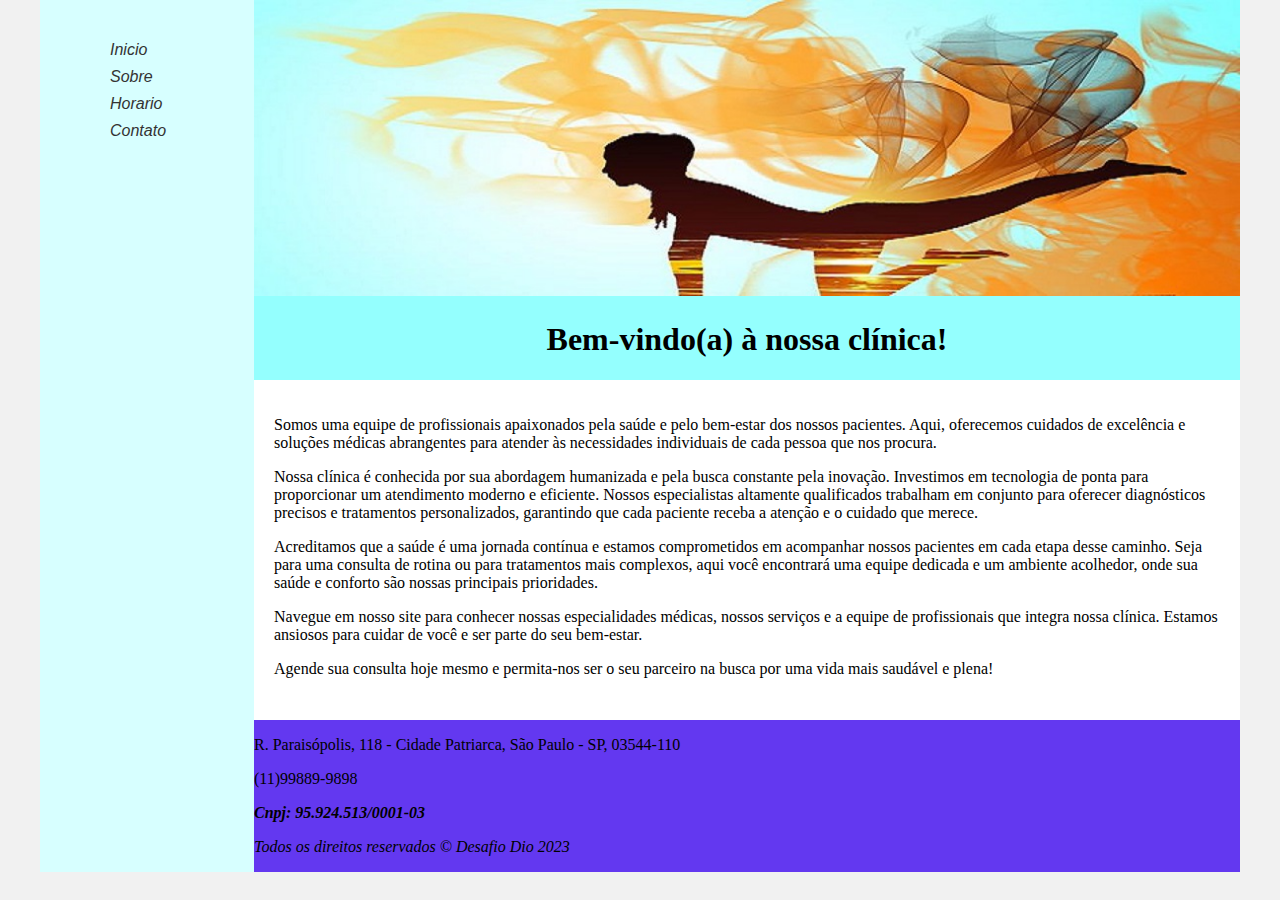
<file: index.html>
<!DOCTYPE html>
<html lang="pt-BR">

<head>
    <meta charset="UTF-8">
    <meta name="viewport" content="width=device-width, initial-scale=1.0">
    <title>Desafio 1</title>
    <link rel="stylesheet" href="base.css">
</head>

<body>

    <div class="wrapper">


        <div class="menu">
            <ul>
                <li><a href="index.html">Inicio</a></li>
                <li><a href="sobre.html">Sobre</a></li>
                <li><a href="horario.html">Horario</a></li>
                <li><a href="contato.html">Contato</a></li>
            </ul>
        </div>

        <div class="main">
            <div class="header">
                <img src="assets/image/banner02.jpg" alt="Banner">
                <h1>Bem-vindo(a) à nossa clínica!</h1>
                <!-- Aqui vai o seu header -->
            </div>

            <div class="content">
                <p>Somos uma equipe de profissionais apaixonados pela saúde e pelo bem-estar dos nossos pacientes. Aqui,
                    oferecemos cuidados de excelência e soluções médicas abrangentes para atender às necessidades
                    individuais de cada pessoa que nos procura.</p>

                <p>Nossa clínica é conhecida por sua abordagem humanizada e pela busca constante pela inovação.
                    Investimos em tecnologia de ponta para proporcionar um atendimento moderno e eficiente. Nossos
                    especialistas altamente qualificados trabalham em conjunto para oferecer diagnósticos precisos e
                    tratamentos personalizados, garantindo que cada paciente receba a atenção e o cuidado que merece.
                </p>

                <p>Acreditamos que a saúde é uma jornada contínua e estamos comprometidos em acompanhar nossos pacientes
                    em cada etapa desse caminho. Seja para uma consulta de rotina ou para tratamentos mais complexos,
                    aqui você encontrará uma equipe dedicada e um ambiente acolhedor, onde sua saúde e conforto são
                    nossas principais prioridades.</p>

                <p>Navegue em nosso site para conhecer nossas especialidades médicas, nossos serviços e a equipe de
                    profissionais que integra nossa clínica. Estamos ansiosos para cuidar de você e ser parte do seu
                    bem-estar.</p>

                <p>Agende sua consulta hoje mesmo e permita-nos ser o seu parceiro na busca por uma vida mais saudável e
                    plena!</p>

                <!-- Aqui vai o seu conteúdo -->
            </div>

            <div class="footer">
                <p>R. Paraisópolis, 118 - Cidade Patriarca, São Paulo - SP, 03544-110</p>
                <p>(11)99889-9898</p>
                <p><strong><i>Cnpj: 95.924.513/0001-03</i></strong></p>
                <p><i>Todos os direitos reservados &copy; Desafio Dio 2023
                </p></i>
            </div>
        </div>




    </div>

</body>

</html>
</file>
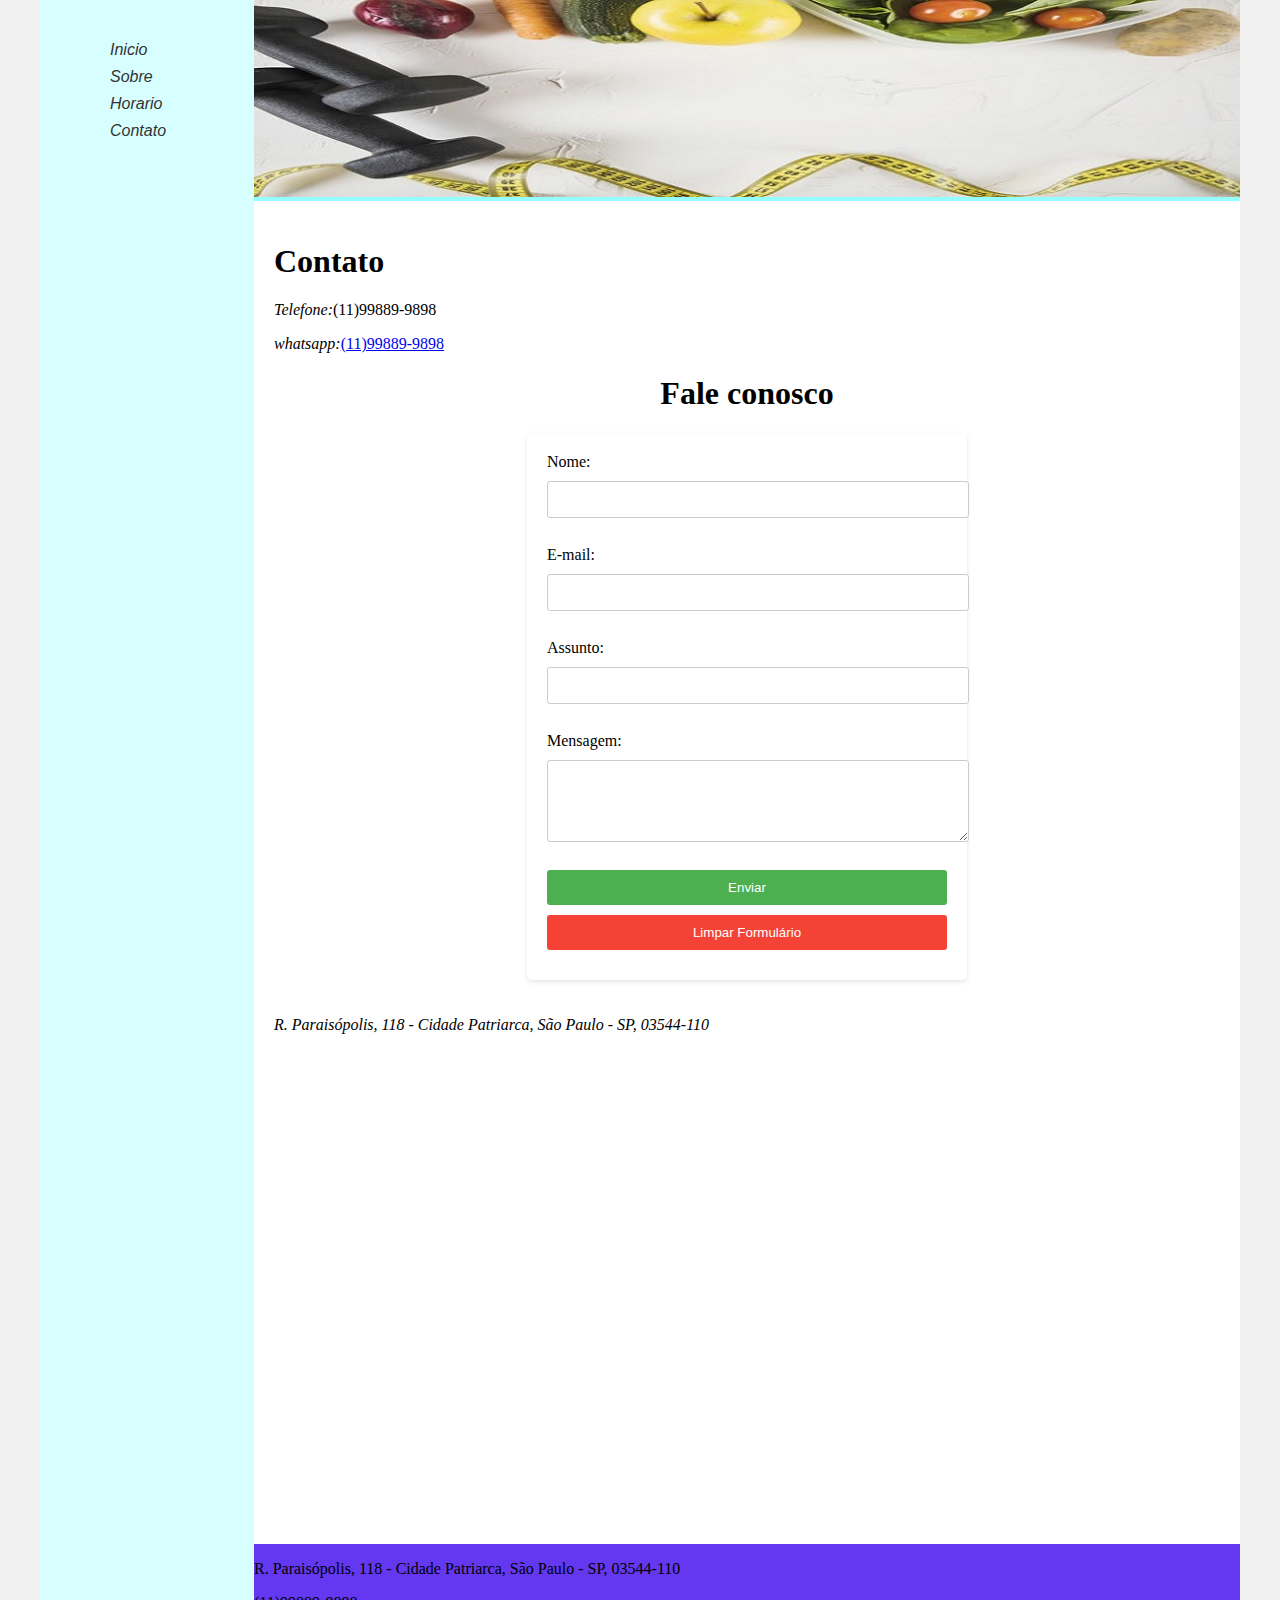
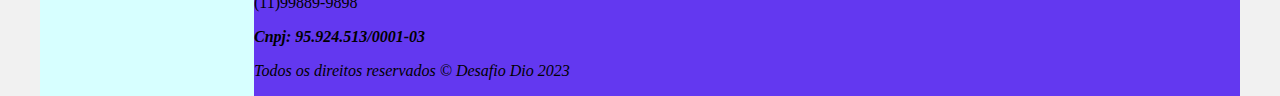
<file: contato.html>
<!DOCTYPE html>
<html lang="pt-BR">
<head>
    <meta charset="UTF-8">
    <meta name="viewport" content="width=device-width, initial-scale=1.0">
    <title>Desafio 1</title>
    <link rel="stylesheet" href="base.css">
</head>
<body>

    <div class="wrapper">

    
        <div class="menu">
            <ul>
                <li><a href="index.html">Inicio</a></li>
                <li><a href="sobre.html">Sobre</a></li>
                <li><a href="horario.html">Horario</a></li>
                <li><a href="contato.html">Contato</a></li>
            </ul>
        </div>

        <div class="main">
            <div class="header">
                <img src="assets/image/banner04.jpg" alt="Banner">
            </div>
    
            <div class="content">
                <div class="contato">
                    <h1>Contato</h1>
                    <p> <i>Telefone:</i>(11)99889-9898</p>
                    <p> <i>whatsapp:</i><a href="https://wa.me/5511998899898?text=Bem+vindo+a+nossa+clinica" target="_blank">(11)99889-9898</a></p>
                </div>
                <div>
                   <h1>Fale conosco</h1>
                    <form id="contact-form" action="#" method="post">
                        <label for="name">Nome:</label>
                        <input type="text" id="name" name="name" required>
                        <br>
                    
                        <label for="email">E-mail:</label>
                        <input type="email" id="email" name="email" required>
                        <br>
                    
                        <label for="subject">Assunto:</label>
                        <input type="text" id="subject" name="subject" required>
                        <br>
                    
                        <label for="message">Mensagem:</label>
                        <textarea id="message" name="message" rows="4" required></textarea>
                        <br>
                    
                        <button type="submit">Enviar</button>
                        <button type="reset">Limpar Formulário</button>

                   </form>

                </div>
                <br> <br>
                <div>
                    <address>R. Paraisópolis, 118 - Cidade Patriarca, São Paulo - SP, 03544-110
                    </address>
                </div>
                <br> <br>
                <iframe src="https://www.google.com/maps/embed?pb=!1m18!1m12!1m3!1d744.962142685082!2d-46.51010209698109!3d-23.53092538815803!2m3!1f0!2f0!3f0!3m2!1i1024!2i768!4f13.1!3m3!1m2!1s0x94ce60a44a573985%3A0x68eb5e15e43b0faa!2sR.%20Parais%C3%B3polis%2C%20118%20-%20Cidade%20Patriarca%2C%20S%C3%A3o%20Paulo%20-%20SP%2C%2003544-110!5e0!3m2!1spt-BR!2sbr!4v1691029558098!5m2!1spt-BR!2sbr" width="600" height="450" style="border:0;" allowfullscreen="" loading="lazy" referrerpolicy="no-referrer-when-downgrade"></iframe>
                <!-- Aqui vai o seu conteúdo -->
            </div>
    
            <div class="footer">
                
                <p>R. Paraisópolis, 118 - Cidade Patriarca, São Paulo - SP, 03544-110</p>
                <p>(11)99889-9898</p>
                <p><strong><i>Cnpj: 95.924.513/0001-03</i></strong></p>
                <p><i>Todos os direitos reservados &copy; Desafio Dio 2023
                </p></i>

            </div>
        </div>
        


    
    </div>
    
</body>
</html>
</file>
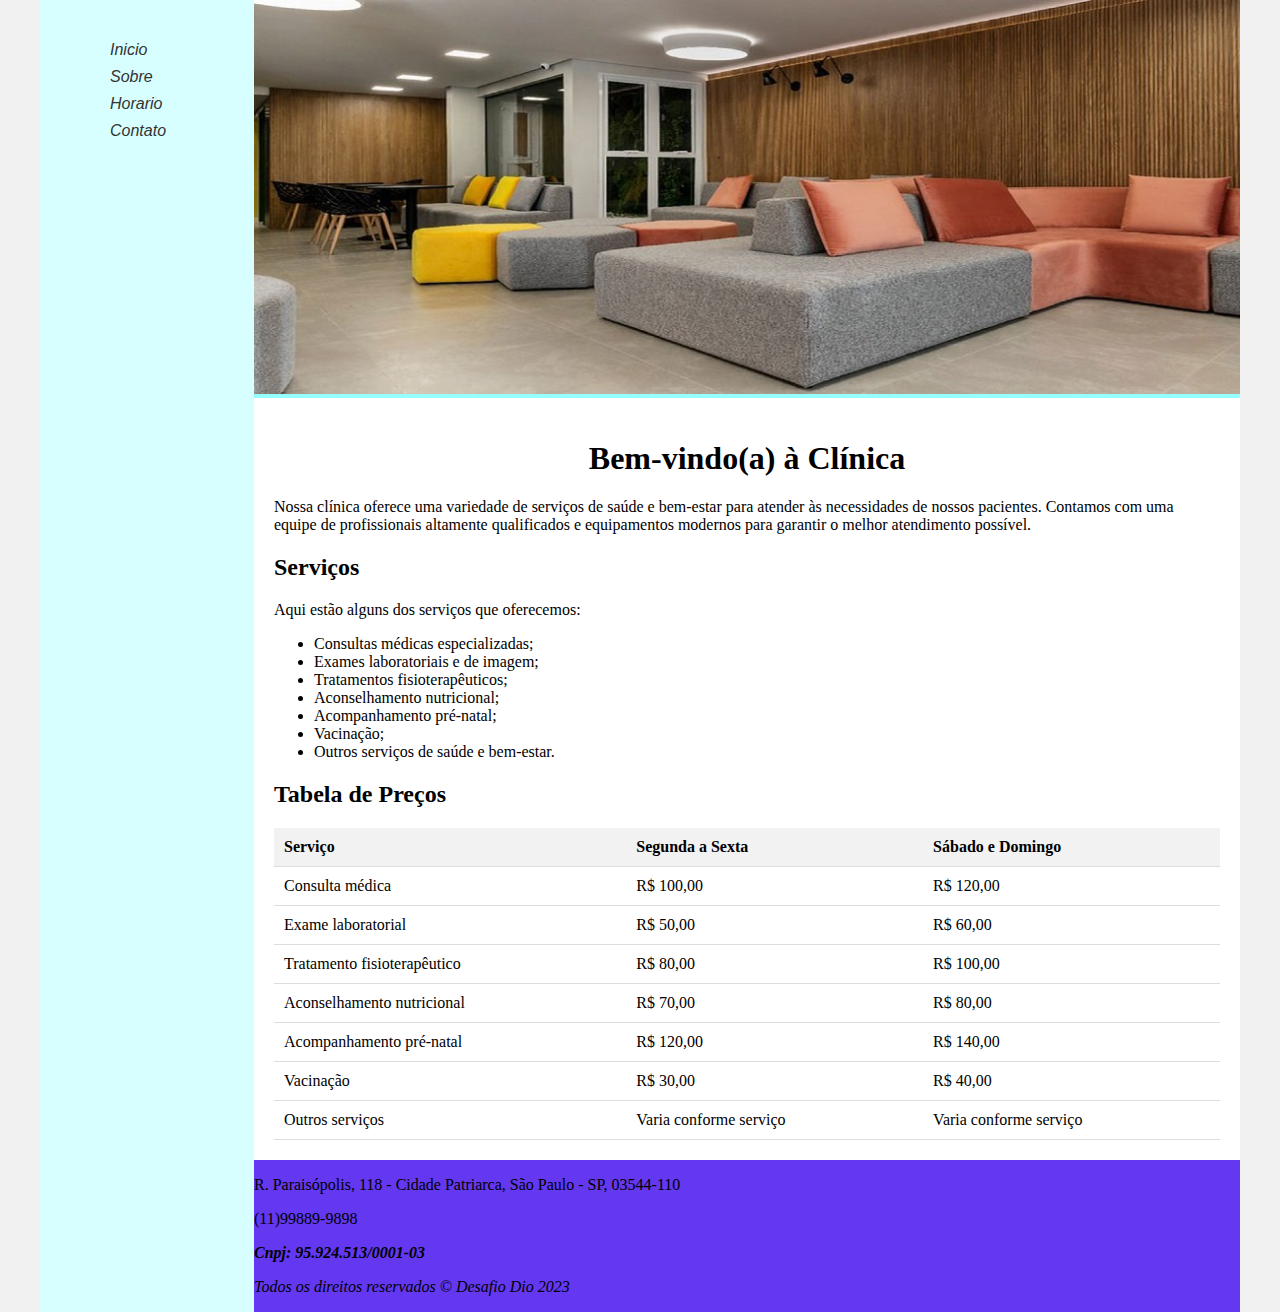
<file: horario.html>
<!DOCTYPE html>
<html lang="pt-BR">

<head>
    <meta charset="UTF-8">
    <meta name="viewport" content="width=device-width, initial-scale=1.0">
    <title>Desafio 1</title>
    <link rel="stylesheet" href="base.css">
</head>

<body>

    <div class="wrapper">


        <div class="menu">
            <ul>
                <li><a href="index.html">Inicio</a></li>
                <li><a href="sobre.html">Sobre</a></li>
                <li><a href="horario.html">Horario</a></li>
                <li><a href="contato.html">Contato</a></li>
            </ul>
        </div>

        <div class="main">
            <div class="header">
                <img src="assets/image/clinica-viva-02.png" alt="sala espera">
                <!-- Aqui vai o seu header -->
            </div>

            <div class="content">
                <h1>Bem-vindo(a) à Clínica</h1>
                <p>Nossa clínica oferece uma variedade de serviços de saúde e bem-estar para atender às necessidades de
                    nossos pacientes. Contamos com uma equipe de profissionais altamente qualificados e equipamentos
                    modernos para garantir o melhor atendimento possível.</p>
                <div>
                    <h2>Serviços</h2>
                    <p>Aqui estão alguns dos serviços que oferecemos:</p>

                </div>

                <ul>
                    <li>Consultas médicas especializadas;</li>
                    <li>Exames laboratoriais e de imagem;</li>
                    <li>Tratamentos fisioterapêuticos;</li>
                    <li>Aconselhamento nutricional;</li>
                    <li>Acompanhamento pré-natal;</li>
                    <li>Vacinação;</li>
                    <li>Outros serviços de saúde e bem-estar.</li>
                </ul>

                <h2>Tabela de Preços</h2>
                <table>
                    <thead>
                        <tr>
                            <th>Serviço</th>
                            <th>Segunda a Sexta</th>
                            <th>Sábado e Domingo</th>
                        </tr>
                    </thead>
                    <tbody>
                        <tr>
                            <td>Consulta médica</td>
                            <td>R$ 100,00</td>
                            <td>R$ 120,00</td>
                        </tr>
                        <tr>
                            <td>Exame laboratorial</td>
                            <td>R$ 50,00</td>
                            <td>R$ 60,00</td>
                        </tr>
                        <tr>
                            <td>Tratamento fisioterapêutico</td>
                            <td>R$ 80,00</td>
                            <td>R$ 100,00</td>
                        </tr>
                        <tr>
                            <td>Aconselhamento nutricional</td>
                            <td>R$ 70,00</td>
                            <td>R$ 80,00</td>
                        </tr>
                        <tr>
                            <td>Acompanhamento pré-natal</td>
                            <td>R$ 120,00</td>
                            <td>R$ 140,00</td>
                        </tr>
                        <tr>
                            <td>Vacinação</td>
                            <td>R$ 30,00</td>
                            <td>R$ 40,00</td>
                        </tr>
                        <tr>
                            <td>Outros serviços</td>
                            <td>Varia conforme serviço</td>
                            <td>Varia conforme serviço</td>
                        </tr>
                    </tbody>
                </table>
            </div>

            <div class="footer">
                <p>R. Paraisópolis, 118 - Cidade Patriarca, São Paulo - SP, 03544-110</p>
                <p>(11)99889-9898</p>
                <p><strong><i>Cnpj: 95.924.513/0001-03</i></strong></p>
                <p><i>Todos os direitos reservados &copy; Desafio Dio 2023
                </p></i>
            </div>
        </div>




    </div>

</body>

</html>
</file>
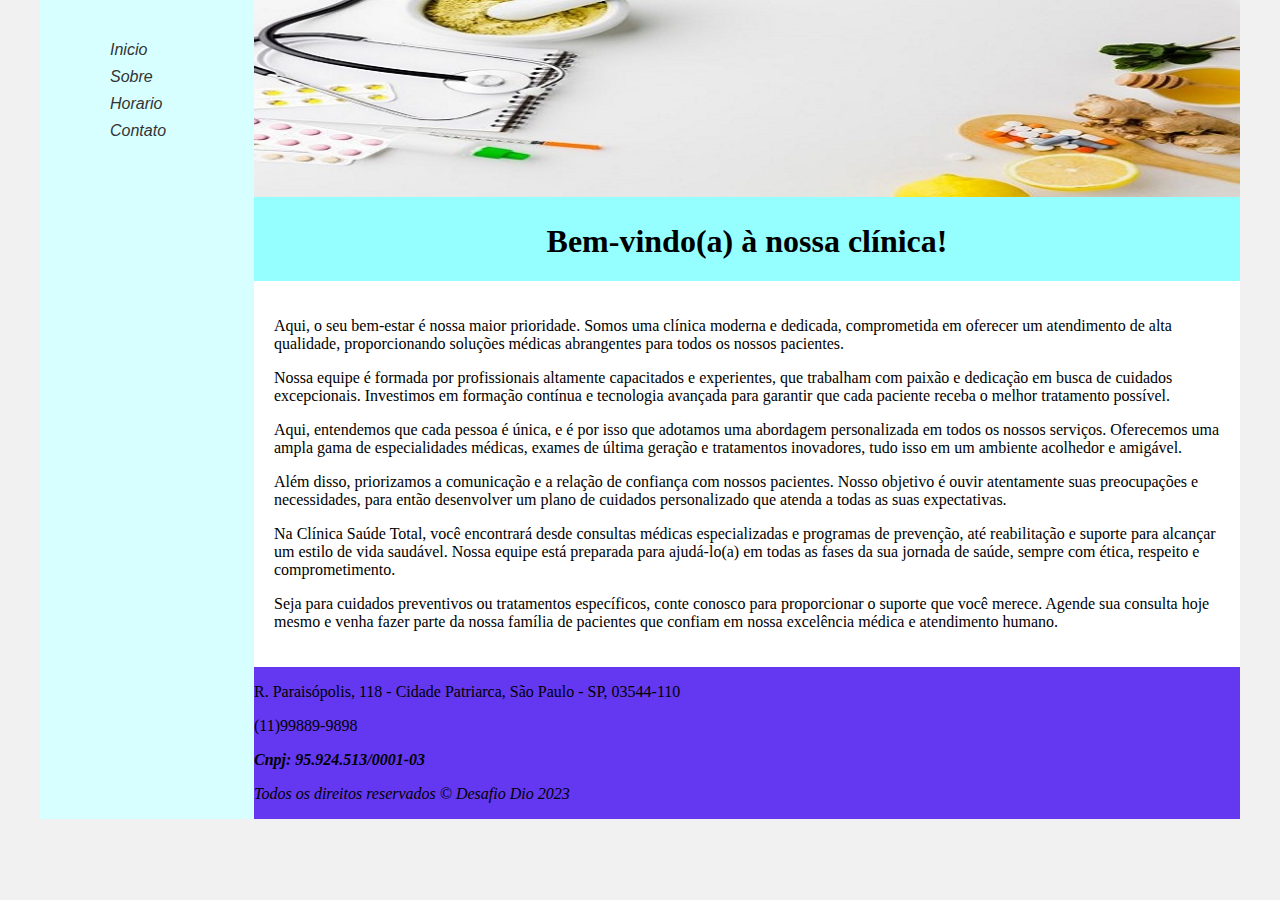
<file: sobre.html>
<!DOCTYPE html>
<html lang="pt-BR">

<head>
    <meta charset="UTF-8">
    <meta name="viewport" content="width=device-width, initial-scale=1.0">
    <title>Desafio 1</title>
    <link rel="stylesheet" href="base.css">
</head>

<body>

    <div class="wrapper">


        <div class="menu">
            <ul>
                <li><a href="index.html">Inicio</a></li>
                <li><a href="sobre.html">Sobre</a></li>
                <li><a href="horario.html">Horario</a></li>
                <li><a href="contato.html">Contato</a></li>
            </ul>
        </div>

        <div class="main">
            <div class="header">
                <img src="assets/image/banner03.jpg" alt="Banner">
                <h1>Bem-vindo(a) à nossa clínica!</h1>
                <!-- Aqui vai o seu header -->
            </div>

            <div class="content">
            
                <p>Aqui, o seu bem-estar é nossa maior prioridade. Somos uma clínica moderna e dedicada, comprometida em
                    oferecer um atendimento de alta qualidade, proporcionando soluções médicas abrangentes para todos os
                    nossos pacientes.</p>

                <p>Nossa equipe é formada por profissionais altamente capacitados e experientes, que trabalham com
                    paixão e dedicação em busca de cuidados excepcionais. Investimos em formação contínua e tecnologia
                    avançada para garantir que cada paciente receba o melhor tratamento possível.</p>

                <p>Aqui, entendemos que cada pessoa é única, e é por isso que adotamos uma abordagem personalizada em
                    todos os nossos serviços. Oferecemos uma ampla gama de especialidades médicas, exames de última
                    geração e tratamentos inovadores, tudo isso em um ambiente acolhedor e amigável.</p>

                <p>Além disso, priorizamos a comunicação e a relação de confiança com nossos pacientes. Nosso objetivo é
                    ouvir atentamente suas preocupações e necessidades, para então desenvolver um plano de cuidados
                    personalizado que atenda a todas as suas expectativas.</p>

                <p>Na Clínica Saúde Total, você encontrará desde consultas médicas especializadas e programas de
                    prevenção, até reabilitação e suporte para alcançar um estilo de vida saudável. Nossa equipe está
                    preparada para ajudá-lo(a) em todas as fases da sua jornada de saúde, sempre com ética, respeito e
                    comprometimento.</p>

                <p>Seja para cuidados preventivos ou tratamentos específicos, conte conosco para proporcionar o suporte
                    que você merece. Agende sua consulta hoje mesmo e venha fazer parte da nossa família de pacientes
                    que confiam em nossa excelência médica e atendimento humano.</p>

            </div>

            <div class="footer">
                <p>R. Paraisópolis, 118 - Cidade Patriarca, São Paulo - SP, 03544-110</p>
                <p>(11)99889-9898</p>
                <p><strong><i>Cnpj: 95.924.513/0001-03</i></strong></p>
                <p><i>Todos os direitos reservados &copy; Desafio Dio 2023
                </p></i>
            </div>
        </div>




    </div>

</body>

</html>
</file>
<file: base.css>
html,
body {
    margin: 0;
}

body {
    background-color: #f1f1f1;
    display: flex;
    justify-content: center;
}

.wrapper {
    width: 1200px;
    display: flex;
    margin: 0 auto;
    background-color: aquamarine;
}

.main {
    display: flex;
    flex-flow: column;
    width: 85%;
}

.menu {
    width: 15%;
    background-color: rgb(215, 255, 255);
    padding: 10px 20px 0px;
    font-size: x-large;
    font-style: italic;

}

.menu li {
    display: inline-block;
    margin-right: 20px;
}

.menu li:last-child {
    margin-right: 0;
}

.menu li a {
    text-decoration: none;
    color: #333;
    font-size: 16px;
    font-family: Arial, sans-serif;
    padding: 5px 10px;
    border-radius: 5px;
}

.menu li a:hover {
    background-color: #eee;
    color: #000;
}


.header {
    background-color: rgba(148, 255, 255, 0.977);
    min-height: 150px;
}

.header img {
    width: 100%;
}

.content {
    background-color: white;
    min-height: 300px;
    padding: 20px;

}

.footer {
    background-color: rgb(99, 56, 240);
    min-height: 50px;
}


form {
    max-width: 400px;
    margin: 0 auto;
    background-color: #fff;
    padding: 20px;
    border-radius: 5px;
    box-shadow: 0 2px 5px rgba(0, 0, 0, 0.1);
}

label,
input,
textarea,
button {
    display: block;
    width: 100%;
    margin-bottom: 10px;
}

input,
textarea {
    padding: 10px;
    border: 1px solid #ccc;
    border-radius: 3px;
}

button {
    background-color: #4CAF50;
    color: #fff;
    border: none;
    padding: 10px;
    cursor: pointer;
    border-radius: 3px;
}

button[type="reset"] {
    background-color: #f44336;
}

table {
    width: 100%;
    border-collapse: collapse;
    margin-top: 20px;
}

th,
td {
    padding: 10px;
    text-align: left;
    border-bottom: 1px solid #ddd;
}

th {
    background-color: #f2f2f2;
}


  h1{
    text-align: center;
  }

  .contato h1{
    text-align: left;
  }
</file>
